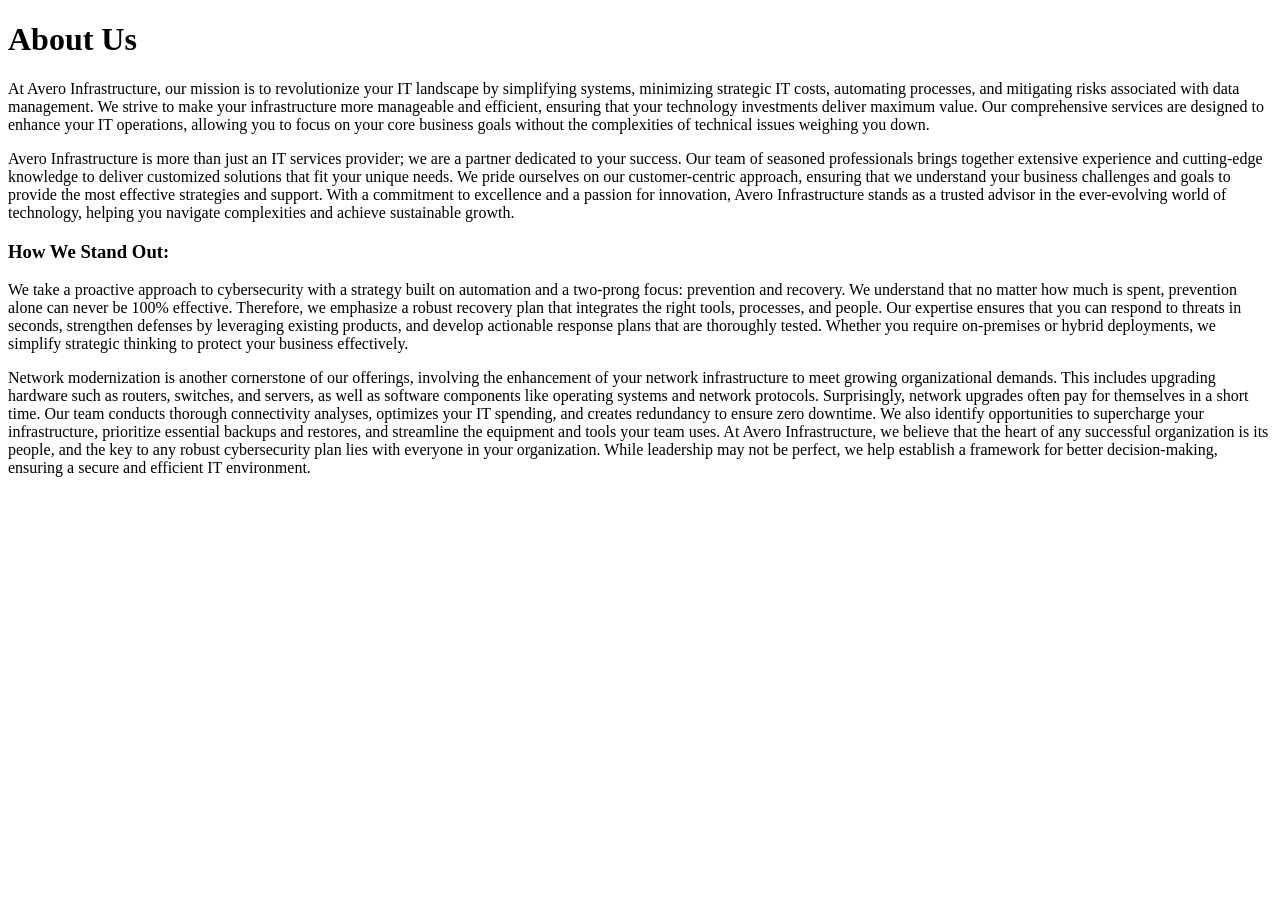
<file: pages/about.html>
<!DOCTYPE html>
<html lang="en">

<head>
    <meta charset="UTF-8">
    <meta name="viewport" content="width=device-width, initial-scale=1.0">
    <title>Document</title>
</head>

<body>
    <div class="container mt-5">
        <h1 class="mb-5">About Us</h1>
        <p>
            At Avero Infrastructure, our mission is to revolutionize your IT landscape by simplifying systems, 
            minimizing strategic IT costs, automating processes, and mitigating risks associated with data management. 
            We strive to make your infrastructure more manageable and efficient, ensuring that your technology investments deliver 
            maximum value. Our comprehensive services are designed to enhance your IT operations, allowing you to focus on your core 
            business goals without the complexities of technical issues weighing you down.
        </p>
        <p>
            Avero Infrastructure is more than just an IT services provider; we are a partner dedicated to your success. Our team of 
            seasoned professionals brings together extensive experience and cutting-edge knowledge to deliver customized solutions that 
            fit your unique needs. We pride ourselves on our customer-centric approach, ensuring that we understand your business 
            challenges and goals to provide the most effective strategies and support. With a commitment to excellence and a passion 
            for innovation, Avero Infrastructure stands as a trusted advisor in the ever-evolving world of technology, helping you 
            navigate complexities and achieve sustainable growth.

        </p>

        <h3>How We Stand Out: </h3>
        <p>
            We take a proactive approach to cybersecurity with a strategy built on automation and a two-prong focus: prevention and 
            recovery. We understand that no matter how much is spent, prevention alone can never be 100% effective. Therefore, we 
            emphasize a robust recovery plan that integrates the right tools, processes, and people. Our expertise ensures that you can 
            respond to threats in seconds, strengthen defenses by leveraging existing products, and develop actionable response plans that 
            are thoroughly tested. Whether you require on-premises or hybrid deployments, we simplify strategic thinking to protect your 
            business effectively.
        </p>
        <p>
            Network modernization is another cornerstone of our offerings, involving the enhancement of your network infrastructure to 
            meet growing organizational demands. This includes upgrading hardware such as routers, switches, and servers, as well as 
            software components like operating systems and network protocols. Surprisingly, network upgrades often pay for themselves 
            in a short time. Our team conducts thorough connectivity analyses, optimizes your IT spending, and creates redundancy to 
            ensure zero downtime. We also identify opportunities to supercharge your infrastructure, prioritize essential backups and 
            restores, and streamline the equipment and tools your team uses. At Avero Infrastructure, we believe that the heart of any 
            successful organization is its people, and the key to any robust cybersecurity plan lies with everyone in your organization. 
            While leadership may not be perfect, we help establish a framework for better decision-making, ensuring a secure and efficient 
            IT environment.
        </p>

    </div>

</html>
</body>

</html>
</file>
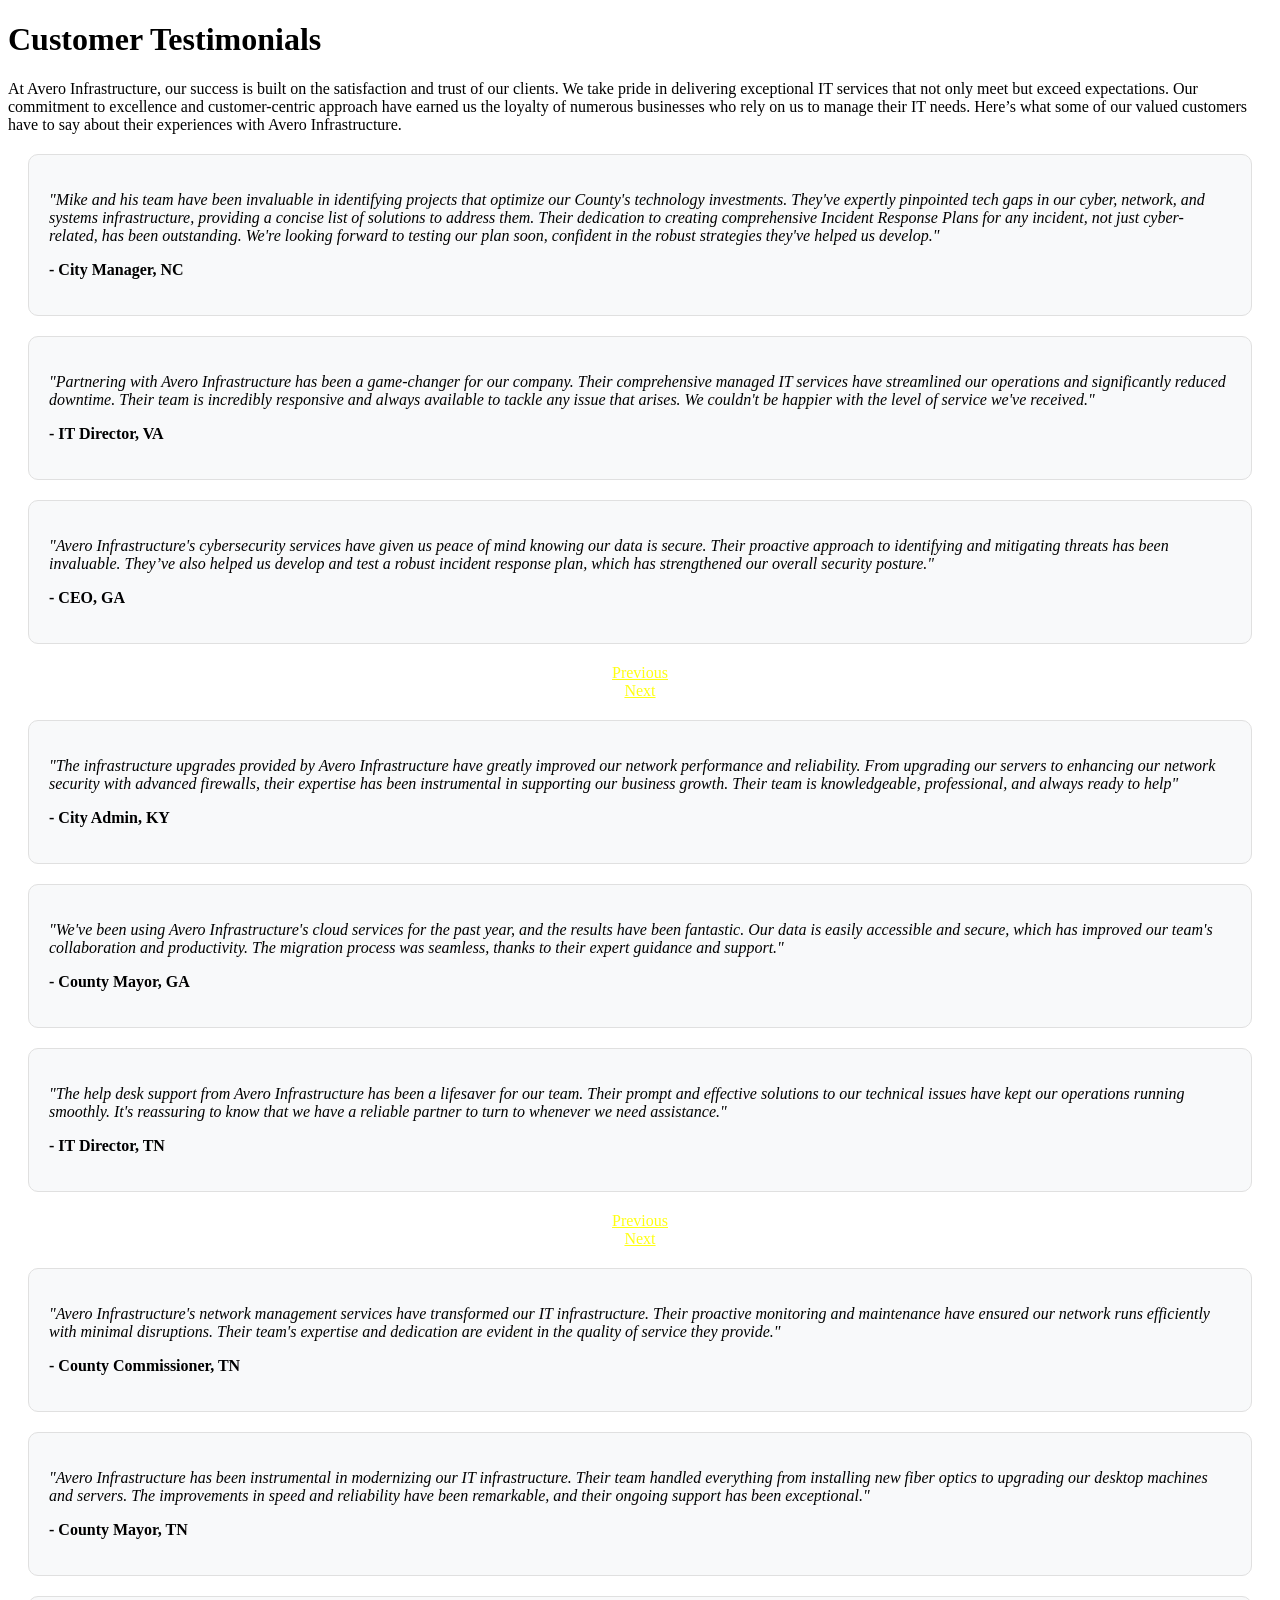
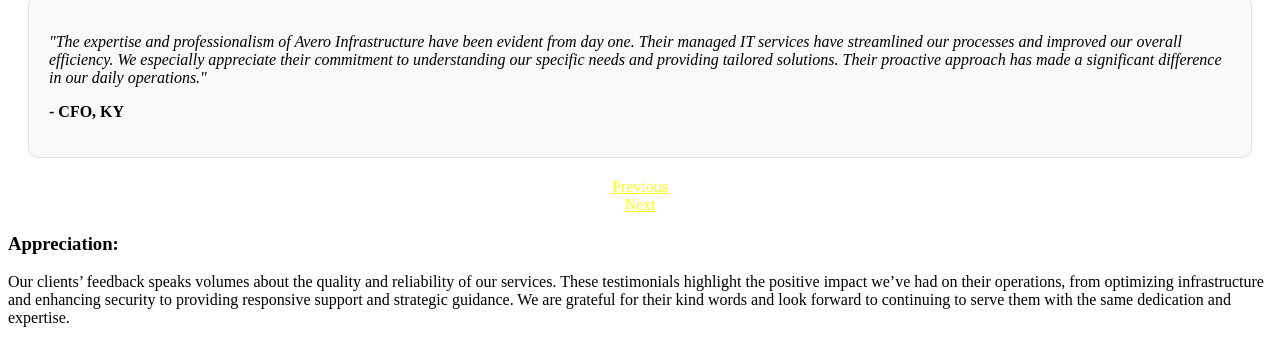
<file: pages/testimonials.html>
<!DOCTYPE html>
<html lang="en">

<head>
    <meta charset="UTF-8">
    <meta name="viewport" content="width=device-width, initial-scale=1.0">
    <title>Customer Testimonials</title>
    <style>
        .testimonial-card {
            background-color: #f8f9fa;
            border: 1px solid #e0e0e0;
            padding: 20px;
            margin: 20px;
            border-radius: 10px;
        }

        .testimonial-text {
            font-style: italic;
        }

        .testimonial-author {
            font-weight: bold;
            margin-top: 10px;
        }

        .carousel-control-prev,
        .carousel-control-next {
            filter: invert(100%);
        }

        .carousel-control-prev,
        .carousel-control-next {
            width: auto;
            justify-content: center;
            align-items: center;
            display: flex;
        }
    </style>
</head>

<body>
    <div class="container mt-5">
        <h1 class="mb-5">Customer Testimonials</h1>
        <p>At Avero Infrastructure, our success is built on the satisfaction and trust of our clients. We take pride in 
            delivering exceptional IT services that not only meet but exceed expectations. Our commitment to excellence and 
            customer-centric approach have earned us the loyalty of numerous businesses who rely on us to manage their IT needs. 
            Here’s what some of our valued customers have to say about their experiences with Avero Infrastructure.</p>
        <div id="testimonialCarousel1" class="carousel slide" data-ride="carousel">
            <div class="carousel-inner col-12">
                <div class="carousel-item active">
                    <div class="testimonial-card">
                        <p class="testimonial-text">"Mike and his team have been invaluable in identifying projects that optimize our County's 
                            technology investments. They've expertly pinpointed tech gaps in our cyber, network, and systems infrastructure, providing a 
                            concise list of solutions to address them. Their dedication to creating comprehensive Incident Response Plans for any incident,
                            not just cyber-related, has been outstanding. We're looking forward to testing our plan soon, confident in the 
                            robust strategies they've helped us develop."</p>
                        <p class="testimonial-author">- City Manager, NC</p>
                    </div>
                </div>
                <div class="carousel-item">
                    <div class="testimonial-card">
                        <p class="testimonial-text">"Partnering with Avero Infrastructure has been a game-changer for our company. 
                            Their comprehensive managed IT services have streamlined our operations and significantly reduced 
                            downtime. Their team is incredibly responsive and always available to tackle any issue that arises. 
                            We couldn't be happier with the level of service we've received."</p>
                        <p class="testimonial-author">- IT Director, VA</p>
                    </div>
                </div>
                <div class="carousel-item">
                    <div class="testimonial-card">
                        <p class="testimonial-text">"Avero Infrastructure's cybersecurity services have given us peace of mind knowing 
                            our data is secure. Their proactive approach to identifying and mitigating threats has been invaluable. 
                            They’ve also helped us develop and test a robust incident response plan, which has strengthened our overall 
                            security posture."</p>
                        <p class="testimonial-author">- CEO, GA</p>
                    </div>
                </div>
            </div>
            <a class="carousel-control-prev" href="#testimonialCarousel1" role="button" data-slide="prev">
                <span class="carousel-control-prev-icon" aria-hidden="true"></span>
                <span class="sr-only">Previous</span>
            </a>
            <a class="carousel-control-next" href="#testimonialCarousel1" role="button" data-slide="next">
                <span class="carousel-control-next-icon" aria-hidden="true"></span>
                <span class="sr-only">Next</span>
            </a>
        </div>
        <div id="testimonialCarousel2" class="carousel slide" data-ride="carousel">
            <div class="carousel-inner col-12">
                <div class="carousel-item active">
                    <div class="testimonial-card">
                        <p class="testimonial-text">"The infrastructure upgrades provided by Avero Infrastructure have greatly 
                            improved our network performance and reliability. From upgrading our servers to enhancing our network 
                            security with advanced firewalls, their expertise has been instrumental in supporting our business 
                            growth. Their team is knowledgeable, professional, and always ready to help"</p>
                        <p class="testimonial-author">- City Admin, KY</p>
                    </div>
                </div>
                <div class="carousel-item">
                    <div class="testimonial-card">
                        <p class="testimonial-text">"We've been using Avero Infrastructure's cloud services for the past year, 
                            and the results have been fantastic. Our data is easily accessible and secure, which has improved 
                            our team's collaboration and productivity. The migration process was seamless, thanks to their expert 
                            guidance and support."</p>
                        <p class="testimonial-author">- County Mayor, GA</p>
                    </div>
                </div>
                <div class="carousel-item">
                    <div class="testimonial-card">
                        <p class="testimonial-text">"The help desk support from Avero Infrastructure has been a lifesaver for our 
                            team. Their prompt and effective solutions to our technical issues have kept our operations running 
                            smoothly. It's reassuring to know that we have a reliable partner to turn to whenever we need 
                            assistance."</p>
                        <p class="testimonial-author">- IT Director, TN</p>
                    </div>
                </div>
            </div>
            <a class="carousel-control-prev" href="#testimonialCarousel2" role="button" data-slide="prev">
                <span class="carousel-control-prev-icon" aria-hidden="true"></span>
                <span class="sr-only">Previous</span>
            </a>
            <a class="carousel-control-next" href="#testimonialCarousel2" role="button" data-slide="next">
                <span class="carousel-control-next-icon" aria-hidden="true"></span>
                <span class="sr-only">Next</span>
            </a>
        </div>
        <div id="testimonialCarousel3" class="carousel slide" data-ride="carousel">
            <div class="carousel-inner col-12">
                <div class="carousel-item active">
                    <div class="testimonial-card">
                        <p class="testimonial-text">"Avero Infrastructure's network management services have transformed our IT infrastructure. 
                            Their proactive monitoring and maintenance have ensured our network runs efficiently with minimal disruptions. 
                            Their team's expertise and dedication are evident in the quality of service they provide."</p>
                        <p class="testimonial-author">- County Commissioner, TN</p>
                    </div>
                </div>
                <div class="carousel-item">
                    <div class="testimonial-card">
                        <p class="testimonial-text">"Avero Infrastructure has been instrumental in modernizing our IT infrastructure. 
                            Their team handled everything from installing new fiber optics to upgrading our desktop machines and servers. 
                            The improvements in speed and reliability have been remarkable, and their ongoing support has been exceptional."</p>
                        <p class="testimonial-author">- County Mayor, TN</p>
                    </div>
                </div>
                <div class="carousel-item">
                    <div class="testimonial-card">
                        <p class="testimonial-text">"The expertise and professionalism of Avero Infrastructure have been evident from day one. 
                            Their managed IT services have streamlined our processes and improved our overall efficiency. 
                            We especially appreciate their commitment to understanding our specific needs and providing tailored solutions. 
                            Their proactive approach has made a significant difference in our daily operations."</p>
                        <p class="testimonial-author">- CFO, KY</p>
                    </div>
                </div>
            </div>
            <a class="carousel-control-prev" href="#testimonialCarousel3" role="button" data-slide="prev">
                <span class="carousel-control-prev-icon" aria-hidden="true"></span>
                <span class="sr-only">Previous</span>
            </a>
            <a class="carousel-control-next" href="#testimonialCarousel3" role="button" data-slide="next">
                <span class="carousel-control-next-icon" aria-hidden="true"></span>
                <span class="sr-only">Next</span>
            </a>
        </div>
        <h3>Appreciation:</h3>
        <p>Our clients’ feedback speaks volumes about the quality and reliability of our services. 
        These testimonials highlight the positive impact we’ve had on their operations, from optimizing infrastructure and 
        enhancing security to providing responsive support and strategic guidance. We are grateful for their kind words and 
        look forward to continuing to serve them with the same dedication and expertise.</p>
    </div>
</body>

</html>
</file>
